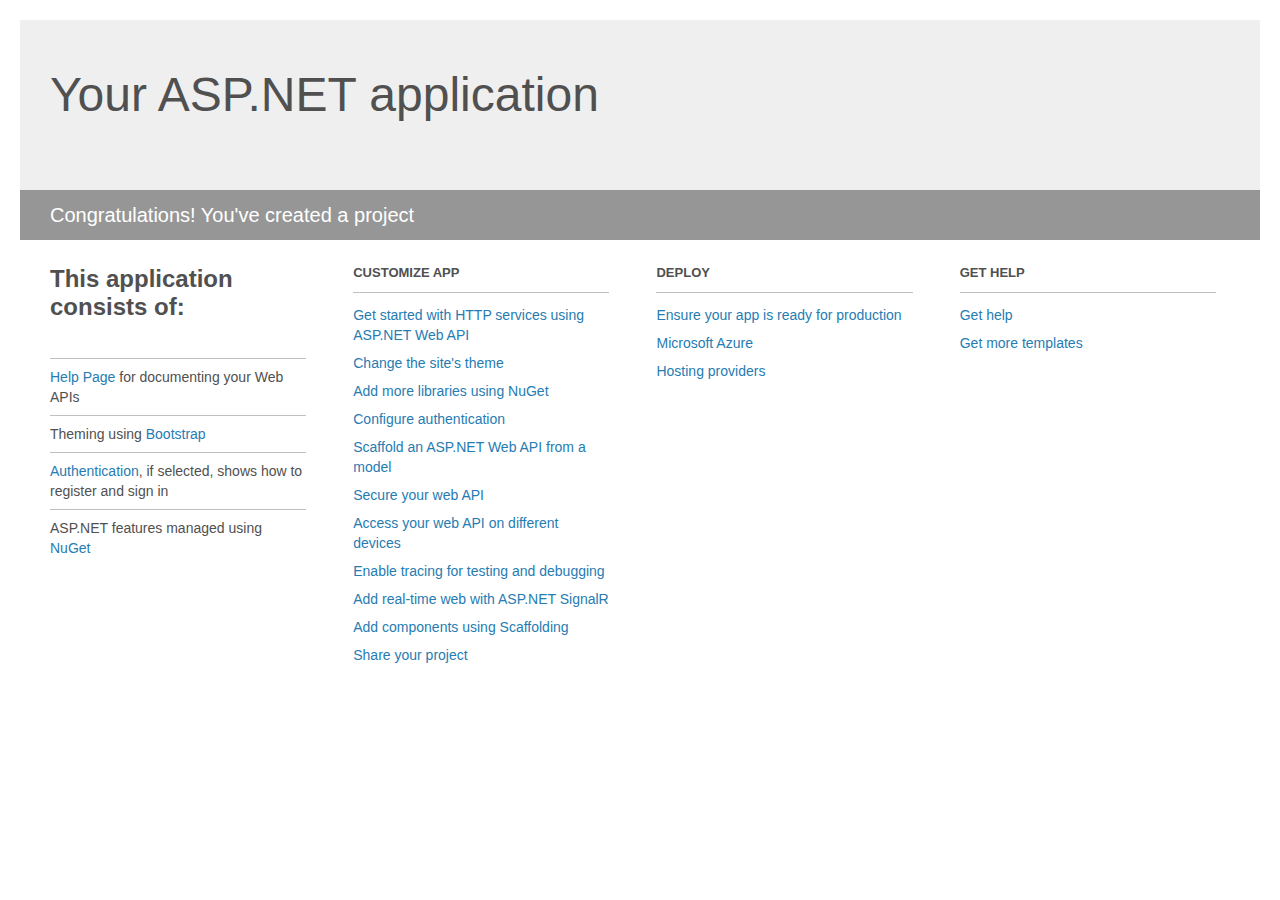
<file: Selly.Website/Project_Readme.html>
﻿<!DOCTYPE html>
<html lang="en">
<head>
    <meta charset="utf-8" />
    <title>Your ASP.NET application</title>
    <style>
        body {
            background: #fff;
            color: #505050;
            font: 14px 'Segoe UI', tahoma, arial, helvetica, sans-serif;
            margin: 20px;
            padding: 0;
        }

        #header {
            background: #efefef;
            padding: 0;
        }

        h1 {
            font-size: 48px;
            font-weight: normal;
            margin: 0;
            padding: 0 30px;
            line-height: 150px;
        }

        p {
            font-size: 20px;
            color: #fff;
            background: #969696;
            padding: 0 30px;
            line-height: 50px;
        }

        #main {
            padding: 5px 30px;
        }

        .section {
            width: 21.7%;
            float: left;
            margin: 0 0 0 4%;
        }

            .section h2 {
                font-size: 13px;
                text-transform: uppercase;
                margin: 0;
                border-bottom: 1px solid silver;
                padding-bottom: 12px;
                margin-bottom: 8px;
            }

            .section.first {
                margin-left: 0;
            }

                .section.first h2 {
                    font-size: 24px;
                    text-transform: none;
                    margin-bottom: 25px;
                    border: none;
                }

                .section.first li {
                    border-top: 1px solid silver;
                    padding: 8px 0;
                }

            .section.last {
                margin-right: 0;
            }

        ul {
            list-style: none;
            padding: 0;
            margin: 0;
            line-height: 20px;
        }

        li {
            padding: 4px 0;
        }

        a {
            color: #267cb2;
            text-decoration: none;
        }

            a:hover {
                text-decoration: underline;
            }
    </style>
</head>
<body>

    <div id="header">
        <h1>Your ASP.NET application</h1>
        <p>Congratulations! You've created a project</p>
    </div>

    <div id="main">
        <div class="section first">
            <h2>This application consists of:</h2>
            <ul>
                <li><a href="http://go.microsoft.com/fwlink/?LinkID=615543">Help Page</a> for documenting your Web APIs</li>
                <li>Theming using <a href="http://go.microsoft.com/fwlink/?LinkID=615519">Bootstrap</a></li>
                <li><a href="http://go.microsoft.com/fwlink/?LinkID=320957">Authentication</a>, if selected, shows how to register and sign in</li>
                <li>ASP.NET features managed using <a href="http://go.microsoft.com/fwlink/?LinkID=320958">NuGet</a></li>
            </ul>
        </div>

        <div class="section">
            <h2>Customize app</h2>
            <ul>
                <li><a href="http://go.microsoft.com/fwlink/?LinkID=320959">Get started with HTTP services using ASP.NET Web API</a></li>
                <li><a href="http://go.microsoft.com/fwlink/?LinkID=320960">Change the site's theme</a></li>
                <li><a href="http://go.microsoft.com/fwlink/?LinkID=320961">Add more libraries using NuGet</a></li>
                <li><a href="http://go.microsoft.com/fwlink/?LinkID=320962">Configure authentication</a></li>
                <li><a href="http://go.microsoft.com/fwlink/?LinkID=320963">Scaffold an ASP.NET Web API from a model</a></li>
                <li><a href="http://go.microsoft.com/fwlink/?LinkID=615545">Secure your web API</a></li>
                <li><a href="http://go.microsoft.com/fwlink/?LinkID=615544">Access your web API on different devices</a></li>
                <li><a href="http://go.microsoft.com/fwlink/?LinkID=615546">Enable tracing for testing and debugging</a></li>
                <li><a href="http://go.microsoft.com/fwlink/?LinkID=615530">Add real-time web with ASP.NET SignalR</a></li>
                <li><a href="http://go.microsoft.com/fwlink/?LinkID=615531">Add components using Scaffolding</a></li>
                <li><a href="http://go.microsoft.com/fwlink/?LinkID=615533">Share your project</a></li>
            </ul>
        </div>

        <div class="section">
            <h2>Deploy</h2>
            <ul>
                <li><a href="http://go.microsoft.com/fwlink/?LinkID=615534">Ensure your app is ready for production</a></li>
                <li><a href="http://go.microsoft.com/fwlink/?LinkID=615535">Microsoft Azure</a></li>
                <li><a href="http://go.microsoft.com/fwlink/?LinkID=615536">Hosting providers</a></li>
            </ul>
        </div>

        <div class="section last">
            <h2>Get help</h2>
            <ul>
                <li><a href="http://go.microsoft.com/fwlink/?LinkID=615537">Get help</a></li>
                <li><a href="http://go.microsoft.com/fwlink/?LinkID=615538">Get more templates</a></li>
            </ul>
        </div>
    </div>
</body>
</html>
</file>
